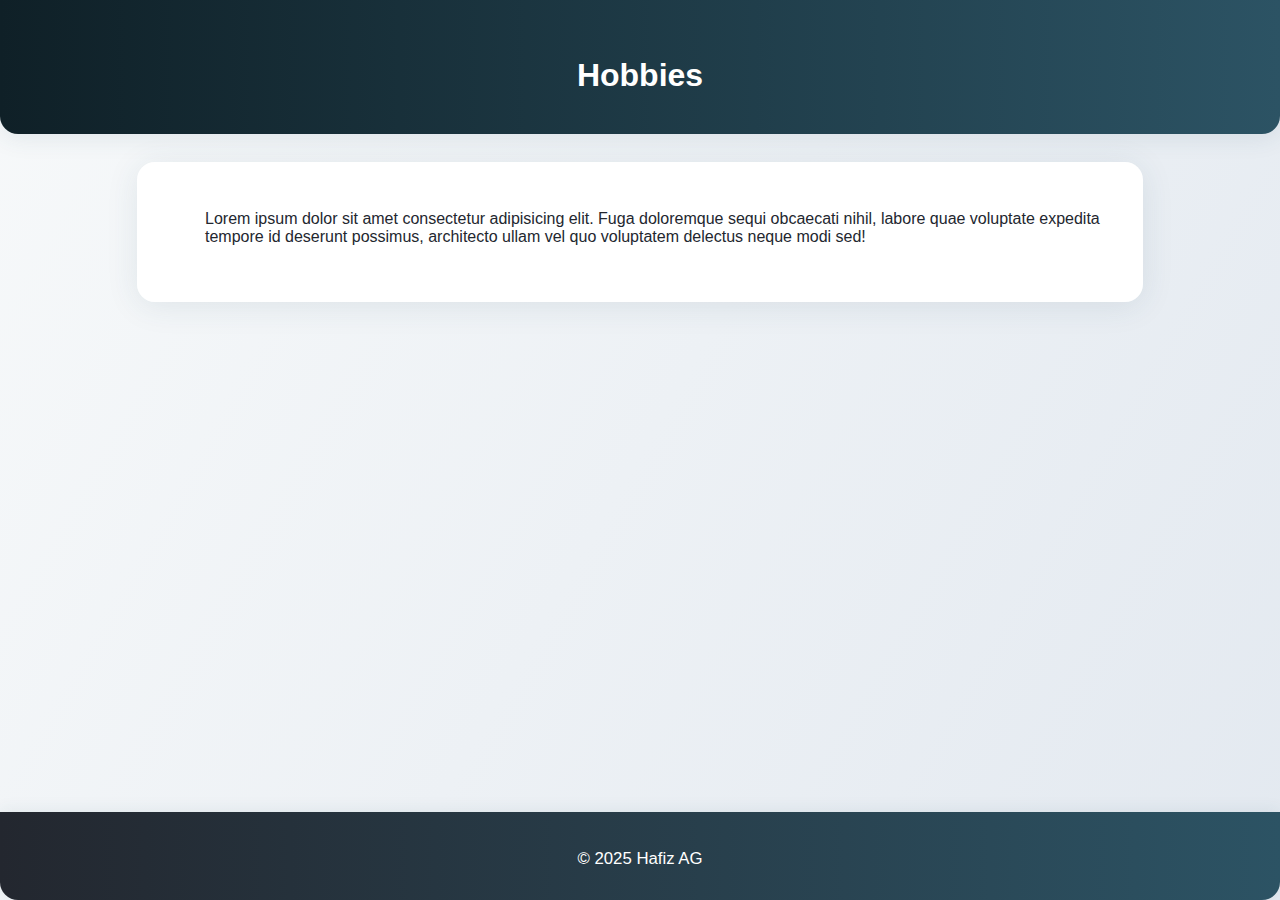
<file: hobi.html>
<!DOCTYPE html>
<html lang="id">

<head>
    <meta charset="UTF-8" />
    <meta name="viewport" content="width=device-width, initial-scale=1.0" />
    <title>Hafiz's Hobbies</title>
    <link rel="stylesheet" href="style.css" />
</head>

<body>
    <header>
    <h1>Hobbies</h1>
    </header>

    <main class="container">
        <ul>
        <p>Lorem ipsum dolor sit amet consectetur adipisicing elit. Fuga doloremque sequi obcaecati nihil, labore
                quae voluptate expedita tempore id deserunt possimus, architecto ullam vel quo voluptatem delectus neque
                modi sed!</p>
        </ul>
    </main>

    <footer>
        <p>&copy; 2025 Hafiz AG</p>
    </footer>
</body>

</html>
</file>
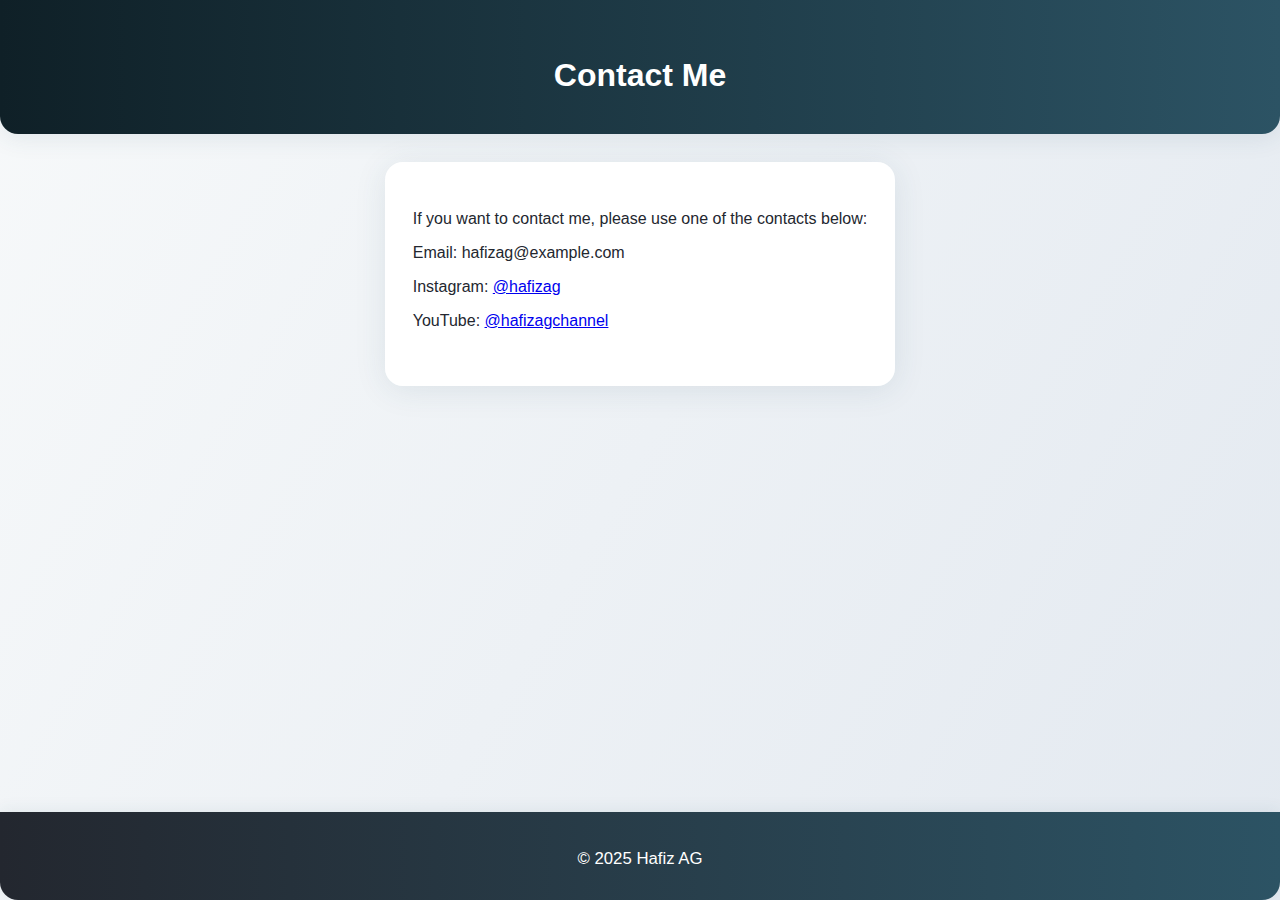
<file: kontak.html>
<!DOCTYPE html>
<html lang="id">
<head>
  <meta charset="UTF-8" />
  <meta name="viewport" content="width=device-width, initial-scale=1.0"/>
  <title>Contact Hafiz AG</title>
  <link rel="stylesheet" href="style.css" />
</head>
<body>
  <header>
    <h1>Contact Me</h1>
  </header>

  <main class="container">
    <p>If you want to contact me, please use one of the contacts below:</p>
    <p>Email: hafizag@example.com</p>
    <p>Instagram: <a href="https://instagram.com/hafizag" target="_blank">@hafizag</a></p>
    <p>YouTube: <a href="https://youtube.com/@hafizagchannel" target="_blank">@hafizagchannel</a></p>
  </main>

  <footer>
    <p>&copy; 2025 Hafiz AG</p>
  </footer>
</body>
</html>
</file>
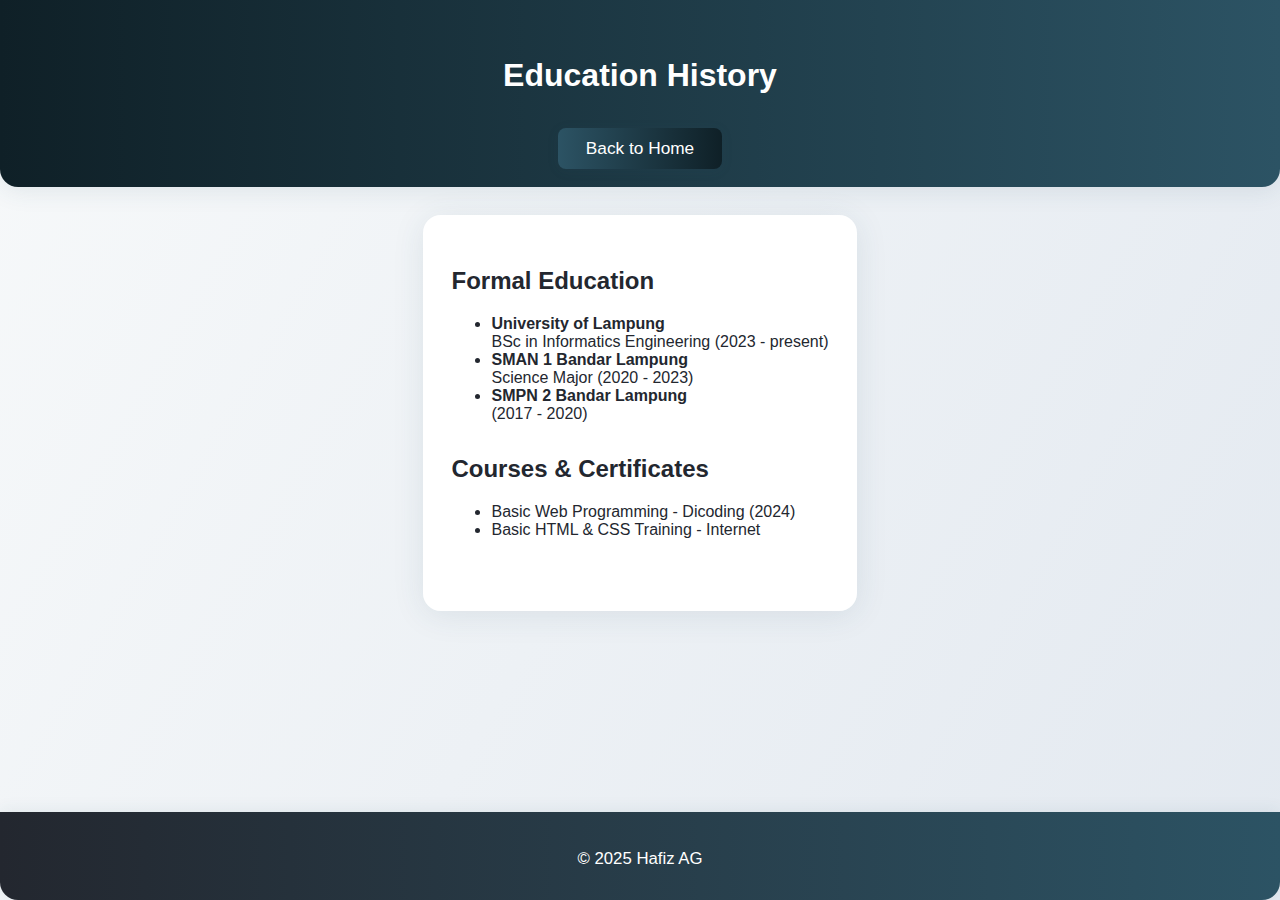
<file: pendidikan.html>
<!DOCTYPE html>
<html lang="id">
<head>
  <meta charset="UTF-8" />
  <meta name="viewport" content="width=device-width, initial-scale=1.0"/>
  <title>Education - Hafiz AG</title>
  <link rel="stylesheet" href="style.css" />
</head>
<body>
  <header>
    <h1>Education History</h1>
    <a href="hafiz.html" class="btn">Back to Home</a>
  </header>
  <main class="container">
    <section class="summary">
      <h2>Formal Education</h2>
      <ul>
        <li><strong>University of Lampung</strong> <br>BSc in Informatics Engineering (2023 - present)</li>
        <li><strong>SMAN 1 Bandar Lampung</strong> <br>Science Major (2020 - 2023)</li>
        <li><strong>SMPN 2 Bandar Lampung</strong> <br>(2017 - 2020)</li>
      </ul>
    </section>
    <section class="summary">
      <h2>Courses & Certificates</h2>
      <ul>
        <li>Basic Web Programming - Dicoding (2024)</li>
        <li>Basic HTML & CSS Training - Internet</li>
      </ul>
    </section>
  </main>
  <footer>
    <p>&copy; 2025 Hafiz AG</p>
  </footer>
</body>
</html>
</file>
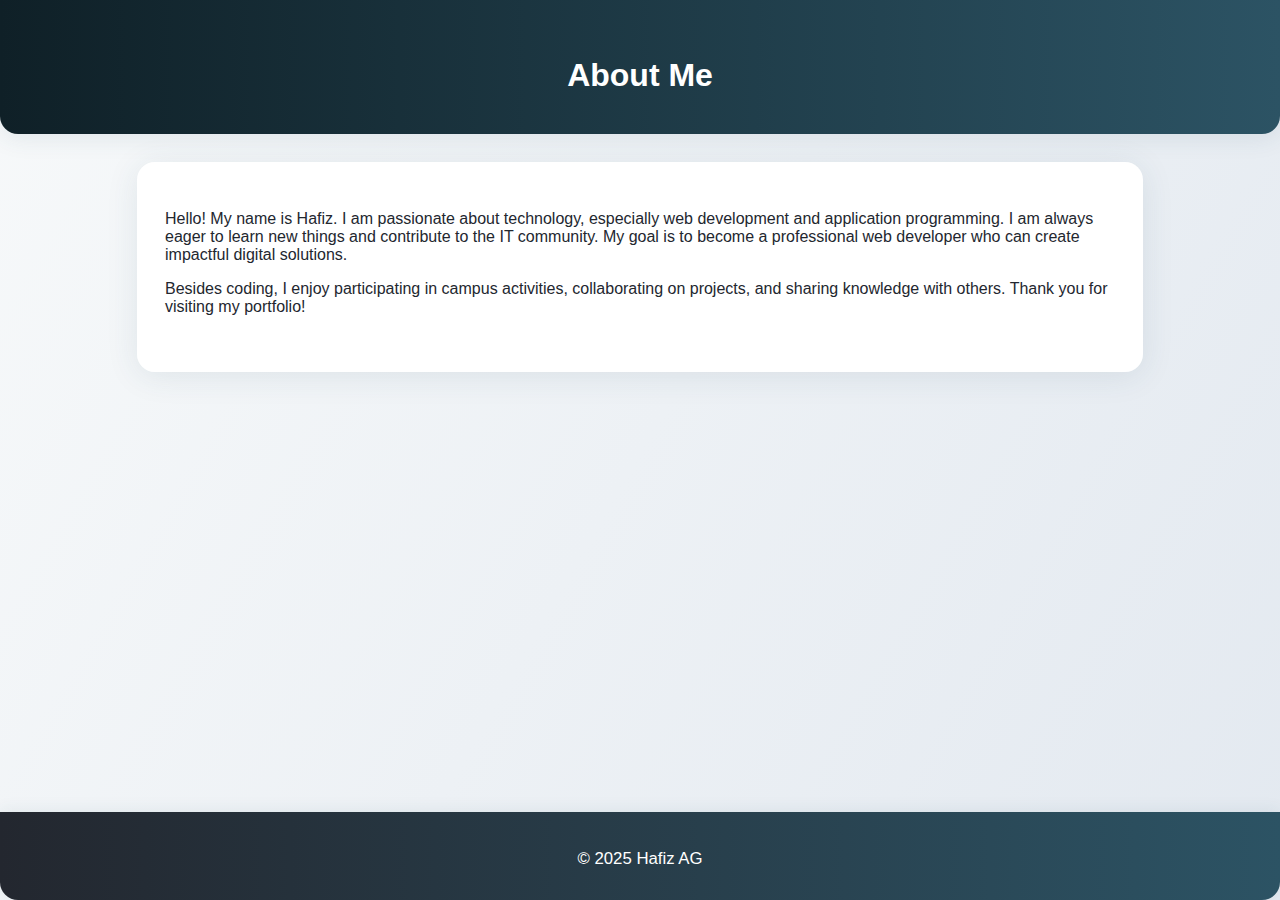
<file: tentang.html>
<!DOCTYPE html>
<html lang="id">

<head>
  <meta charset="UTF-8" />
  <meta name="viewport" content="width=device-width, initial-scale=1.0" />
  <title>About Hafiz AG</title>
  <link rel="stylesheet" href="style.css" />
</head>

<body>
  <header>
    <h1>About Me</h1>
  </header>

  <main class="container">
    <p>Hello! My name is Hafiz. I am passionate about technology, especially web development and application programming. I am always eager to learn new things and contribute to the IT community. My goal is to become a professional web developer who can create impactful digital solutions.</p>
    <p>Besides coding, I enjoy participating in campus activities, collaborating on projects, and sharing knowledge with others. Thank you for visiting my portfolio!</p>
  </main>

  <footer>
    <p>&copy; 2025 Hafiz AG</p>
  </footer>
</body>

</html>
</file>
<file: style.css>
.portfolio-slider-dots {
  display: flex;
  justify-content: center;
  gap: 8px;
  margin-top: 12px;
}
.portfolio-dot {
  width: 11px;
  height: 11px;
  border-radius: 50%;
  background: #cfd8dc;
  border: none;
  outline: none;
  transition: background 0.2s, transform 0.2s;
  cursor: pointer;
  box-shadow: 0 1px 3px rgba(44,83,100,0.07);
}
.portfolio-dot.active {
  background: #2c5364;
  transform: scale(1.18);
}
body.dark-mode .portfolio-dot {
  background: #23272f;
}
body.dark-mode .portfolio-dot.active {
  background: #fff;
}
.portfolio-list {
  min-width: 0;
  flex: 1;
  display: flex;
  justify-content: flex-start;
  gap: 24px;
  overflow: hidden;
  position: relative;
  transition: none;
}
.portfolio-item {
  min-width: 280px;
  max-width: 340px;
  flex: 1 1 320px;
  opacity: 1;
  transform: translateX(0);
  transition: none;
}
.portfolio-list {
  min-width: 0;
  flex: 1;
  display: flex;
  justify-content: center;
  gap: 24px;
  overflow: hidden;
  position: relative;
}
.portfolio-item {
  min-width: 280px;
  max-width: 340px;
  flex: 1 1 320px;
  opacity: 1;
  transform: translateX(0);
  transition: opacity 0.4s, transform 0.4s;
}
.portfolio-item.slide-out-left {
  opacity: 0;
  transform: translateX(-60px) scale(0.97);
}
.portfolio-item.slide-out-right {
  opacity: 0;
  transform: translateX(60px) scale(0.97);
}
.portfolio-item.slide-in-left {
  opacity: 1;
  transform: translateX(-60px) scale(0.97);
  animation: slideInLeft 0.4s forwards;
}
.portfolio-item.slide-in-right {
  opacity: 1;
  transform: translateX(60px) scale(0.97);
  animation: slideInRight 0.4s forwards;
}
@keyframes slideInLeft {
  from { opacity: 0; transform: translateX(-60px) scale(0.97); }
  to { opacity: 1; transform: translateX(0) scale(1); }
}
@keyframes slideInRight {
  from { opacity: 0; transform: translateX(60px) scale(0.97); }
  to { opacity: 1; transform: translateX(0) scale(1); }
}
/* ====== Portfolio Slider ====== */
.portfolio-slider-container {
  display: flex;
  align-items: center;
  gap: 16px;
  justify-content: center;
}
.btn-portfolio-nav {
  background: #e3e9f0;
  color: #2c5364;
  border: none;
  border-radius: 50%;
  width: 38px;
  height: 38px;
  font-size: 1.3em;
  cursor: pointer;
  transition: background 0.18s, color 0.18s, box-shadow 0.18s;
  box-shadow: 0 1px 4px rgba(44,83,100,0.08);
  display: flex;
  align-items: center;
  justify-content: center;
}
.btn-portfolio-nav:hover {
  background: #2c5364;
  color: #fff;
}
body.dark-mode .btn-portfolio-nav {
  background: #23272f;
  color: #e3e9f0;
}
body.dark-mode .btn-portfolio-nav:hover {
  background: #0f2027;
  color: #fff;
}
.portfolio-list {
  min-width: 0;
  flex: 1;
  display: flex;
  justify-content: center;
}
/* ====== Pengalaman Section ====== */
.pengalaman-list {
  margin: 0 0 18px 0;
  padding: 0 0 0 16px;
  list-style: disc inside;
  display: flex;
  flex-direction: column;
  gap: 18px;
}
.pengalaman-list li {
  background: #f7f9fa;
  border-radius: 10px;
  box-shadow: 0 1px 6px rgba(44,83,100,0.07);
  padding: 14px 18px 10px 18px;
  font-size: 1.04em;
  line-height: 1.5;
}
body.dark-mode .pengalaman-list li {
  background: #23272f;
  color: #f7f9fa;
}
/* ====== Testimoni Slider ====== */
.btn-testimoni-nav {
  background: #e3e9f0;
  color: #2c5364;
  border: none;
  border-radius: 50%;
  width: 32px;
  height: 32px;
  font-size: 1.2em;
  cursor: pointer;
  transition: background 0.18s, color 0.18s, box-shadow 0.18s;
  box-shadow: 0 1px 4px rgba(44,83,100,0.08);
  display: flex;
  align-items: center;
  justify-content: center;
}
.btn-testimoni-nav:hover {
  background: #2c5364;
  color: #fff;
}
body.dark-mode .btn-testimoni-nav {
  background: #23272f;
  color: #e3e9f0;
}
body.dark-mode .btn-testimoni-nav:hover {
  background: #0f2027;
  color: #fff;
}
/* ====== Contact Form Modern ====== */
.contact-form {
  max-width: 420px;
  margin: 0 auto;
  display: flex;
  flex-direction: column;
  gap: 16px;
  background: #f7f9fa;
  padding: 22px 18px 18px 18px;
  border-radius: 14px;
  box-shadow: 0 2px 12px rgba(44,83,100,0.08);
}
.contact-form .form-row {
  display: flex;
  flex-direction: column;
}
.contact-form input,
.contact-form textarea {
  font-size: 1em;
  padding: 10px 12px;
  border: 1px solid #cfd8dc;
  border-radius: 7px;
  background: #fff;
  margin-bottom: 2px;
  transition: border 0.2s, box-shadow 0.2s;
  font-family: inherit;
}
.contact-form input:focus,
.contact-form textarea:focus {
  border: 1.5px solid #2c5364;
  outline: none;
  box-shadow: 0 2px 8px rgba(44,83,100,0.10);
}
.contact-form button.btn {
  margin-top: 6px;
  width: 100%;
}
body.dark-mode .contact-form {
  background: #23272f;
  box-shadow: 0 2px 12px rgba(15,32,39,0.18);
}
body.dark-mode .contact-form input,
body.dark-mode .contact-form textarea {
  background: #181c22;
  color: #f7f9fa;
  border: 1px solid #2c5364;
}
/* ====== Skills Section ====== */
.skills-list {
  display: flex;
  flex-direction: column;
  gap: 16px;
  margin-bottom: 18px;
  max-width: 420px;
}
.skill-item {
  display: flex;
  align-items: center;
  gap: 18px;
  font-size: 1.08em;
}
.skill-bar {
  flex: 1;
  height: 14px;
  background: #e3e9f0;
  border-radius: 8px;
  overflow: hidden;
  box-shadow: 0 1px 4px rgba(44,83,100,0.07);
}
.skill-bar-fill {
  height: 100%;
  background: linear-gradient(90deg, #2c5364 0%, #0f2027 100%);
  border-radius: 8px;
  transition: width 1.2s cubic-bezier(.77,0,.18,1);
}
body.dark-mode .skill-bar {
  background: #23272f;
}
body.dark-mode .skill-bar-fill {
  background: linear-gradient(90deg, #23272f 0%, #2c5364 100%);
}
/* ====== Modern Portfolio CSS by Copilot ====== */
html, body {
  height: 100%;
  margin: 0;
  padding: 0;
}

body {
  min-height: 100vh;
  font-family: 'Segoe UI', Arial, sans-serif;
  background: linear-gradient(120deg, #f7f9fa 0%, #e3e9f0 100%);
  color: #23272f;
  display: flex;
  flex-direction: column;
}

header {
  background: linear-gradient(90deg, #0f2027 0%, #2c5364 100%);
  color: #fff;
  text-align: center;
  padding: 36px 0 18px 0;
  margin-bottom: 28px;
  box-shadow: 0 4px 24px rgba(44,83,100,0.10);
  border-radius: 0 0 18px 18px;
}

.container, main.container {
  max-width: 950px;
  margin: 0 auto 32px auto;
  background: rgba(255,255,255,0.98);
  border-radius: 18px;
  box-shadow: 0 4px 32px rgba(44,83,100,0.10);
  padding: 32px 28px 40px 28px;
  position: relative;
}

.summary {
  margin-bottom: 32px;
}

.btn {
  background: linear-gradient(90deg, #2c5364 0%, #0f2027 100%);
  color: #fff;
  border: none;
  border-radius: 8px;
  padding: 10px 28px;
  text-decoration: none;
  font-size: 1.08em;
  font-weight: 500;
  cursor: pointer;
  transition: background 0.2s, transform 0.18s, box-shadow 0.18s;
  box-shadow: 0 2px 12px rgba(44,83,100,0.10);
  display: inline-block;
  margin-top: 12px;
}
.btn:hover {
  background: linear-gradient(90deg, #0f2027 0%, #2c5364 100%);
  transform: translateY(-2px) scale(1.04);
  box-shadow: 0 6px 24px rgba(44,83,100,0.13);
}

.sosmed a img {
  filter: grayscale(1) brightness(0.8);
  transition: filter 0.2s, transform 0.2s;
  border-radius: 50%;
  box-shadow: 0 2px 8px rgba(44,83,100,0.10);
}
.sosmed a img:hover {
  filter: none;
  transform: scale(1.08) rotate(-2deg);
}

footer {
  background: linear-gradient(90deg, #23272f 0%, #2c5364 100%);
  color: #fff;
  text-align: center;
  padding: 20px 0 14px 0;
  margin-top: auto;
  border-radius: 0 0 18px 18px;
  box-shadow: 0 -2px 16px rgba(44,83,100,0.08);
  font-size: 1.05em;
}

/* Portfolio Section */
.portfolio {
  margin-top: 32px;
}
.portfolio-list {
  display: grid;
  grid-template-columns: repeat(auto-fit, minmax(260px, 1fr));
  gap: 24px;
}
.portfolio-item {
  background: linear-gradient(120deg, #f7f9fa 60%, #e3e9f0 100%);
  border: none;
  border-radius: 14px;
  padding: 18px 16px 20px 16px;
  width: 100%;
  text-align: left;
  box-shadow: 0 2px 16px rgba(44,83,100,0.10);
  transition: box-shadow 0.2s, transform 0.18s;
  position: relative;
  overflow: hidden;
}
.portfolio-item:hover {
  box-shadow: 0 8px 32px rgba(44,83,100,0.16);
  transform: translateY(-3px) scale(1.025);
}
.portfolio-img {
  width: 100%;
  height: 140px;
  object-fit: cover;
  border-radius: 10px;
  margin-bottom: 12px;
  box-shadow: 0 2px 10px rgba(44,83,100,0.10);
  transition: transform 0.18s;
}
.portfolio-img:hover {
  transform: scale(1.04) rotate(-1deg);
}
.portfolio-item h3 {
  font-size: 1.13em;
  margin: 10px 0 6px 0;
  font-weight: 600;
}
.portfolio-item p {
  font-size: 1em;
  margin-bottom: 10px;
  color: #444;
}
.portfolio-item .btn {
  font-size: 0.98em;
  padding: 6px 16px;
  margin-top: 8px;
}

/* Tentang Section & Profile */
.tentang-flex {
  display: flex;
  align-items: center;
  gap: 40px;
  margin-bottom: 32px;
  flex-wrap: wrap;
}
.tentang-flex .tentang-teks {
  flex: 1 1 260px;
}
.tentang-flex .profile-img.besar {
  width: 340px;
  height: 340px;
  object-fit: cover;
  border-radius: 18px;
  border: 4px solid #2c5364;
  margin: 0;
  display: block;
  box-shadow: 0 4px 24px rgba(44,83,100,0.13);
  background: #fff;
  transition: transform 0.25s, opacity 0.7s;
  opacity: 0;
  animation: fadeInProfile 1.2s ease-in-out 0.1s forwards;
}
@keyframes fadeInProfile {
  from { opacity: 0; transform: scale(0.97); }
  to { opacity: 1; transform: scale(1); }
}
.profile-img.besar:hover {
  transform: scale(1.04) rotate(-1deg);
  box-shadow: 0 8px 32px rgba(44,83,100,0.18);
}

/* Responsive */
@media (max-width: 900px) {
  .container, main.container {
    padding: 18px 6vw 28px 6vw;
  }
  .tentang-flex {
    flex-direction: column;
    gap: 24px;
  }
  .tentang-flex .profile-img.besar {
    width: 90vw;
    max-width: 340px;
    height: auto;
  }
}
@media (max-width: 600px) {
  header {
    padding: 22px 0 10px 0;
    font-size: 1.1em;
  }
  .container, main.container {
    padding: 10px 2vw 18px 2vw;
    border-radius: 8px;
  }
  .portfolio-list {
    grid-template-columns: 1fr;
    gap: 16px;
  }
  .tentang-flex .profile-img.besar {
    width: 100vw;
    max-width: 98vw;
    height: auto;
    border-radius: 10px;
  }
}

/* Animasi Fade-in Section */
.fade-in {
  opacity: 0;
  transform: translateY(24px);
  animation: fadeInSection 1.1s ease-out forwards;
}
@keyframes fadeInSection {
  to {
    opacity: 1;
    transform: none;
  }
}

/* Dark Mode */
body.dark-mode {
  background: linear-gradient(120deg, #23272f 0%, #2c5364 100%);
  color: #f7f9fa;
}
body.dark-mode .container, body.dark-mode main.container {
  background: rgba(34, 40, 49, 0.98);
  color: #f7f9fa;
  box-shadow: 0 4px 32px rgba(15,32,39,0.18);
}
body.dark-mode header {
  background: linear-gradient(90deg, #23272f 0%, #0f2027 100%);
  color: #fff;
}
body.dark-mode .btn {
  background: linear-gradient(90deg, #23272f 0%, #2c5364 100%);
  color: #fff;
}
body.dark-mode .btn:hover {
  background: linear-gradient(90deg, #0f2027 0%, #23272f 100%);
}
body.dark-mode .portfolio-item {
  background: linear-gradient(120deg, #23272f 60%, #2c5364 100%);
  color: #f7f9fa;
  box-shadow: 0 2px 16px rgba(15,32,39,0.18);
}
body.dark-mode .portfolio-item p {
  color: #e3e9f0;
}
body.dark-mode footer {
  background: linear-gradient(90deg, #0f2027 0%, #23272f 100%);
  color: #fff;
}
body.dark-mode .profile-img.besar {
  background: #23272f;
  border-color: #0f2027;
}
/* ====== End Modern Portfolio CSS ====== */
</file>
